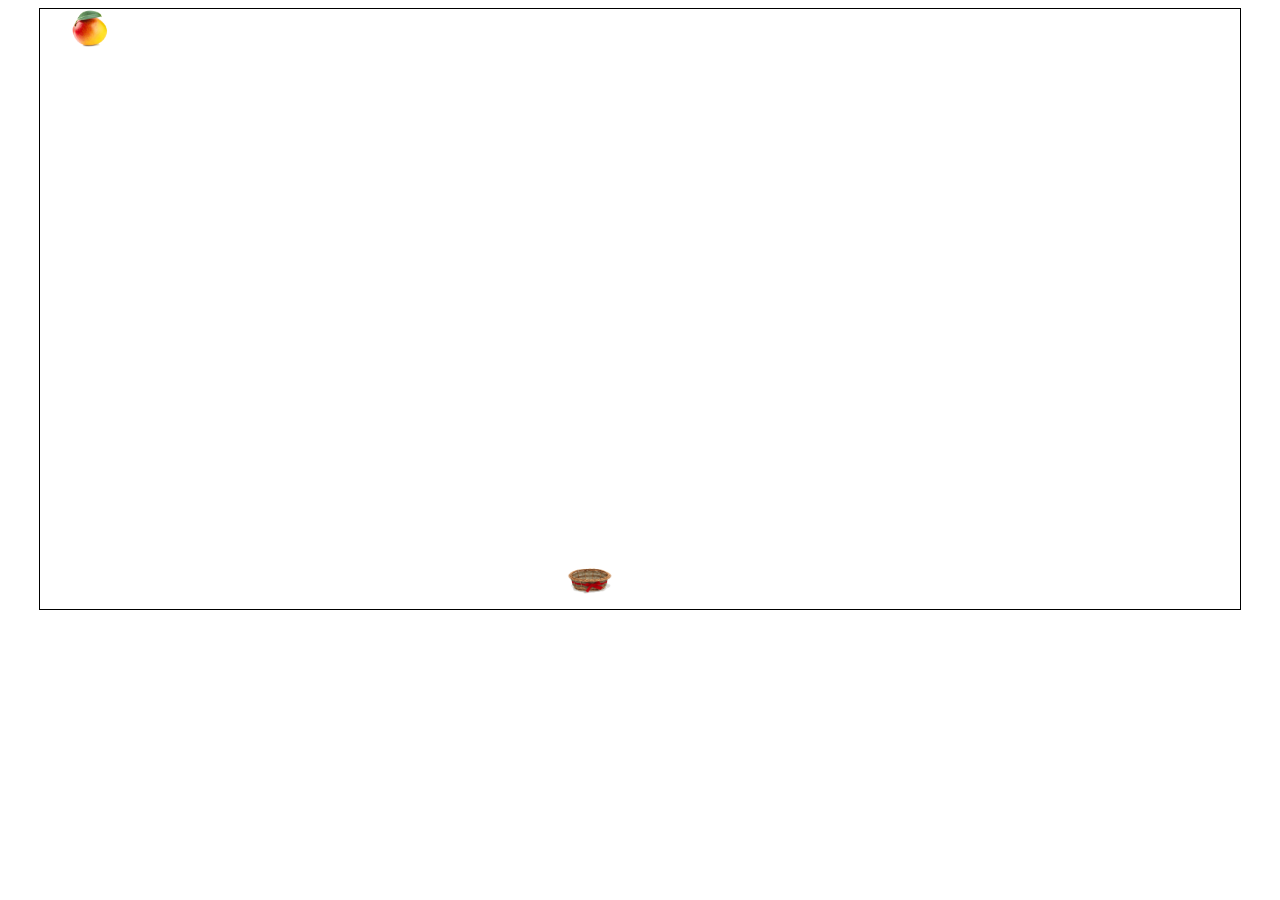
<file: index.html>
<html>
  <head>
    <title>
      hello
    </title>
    <link rel="stylesheet" href="./collectFruit.css" />
    <script src="./collectFruit.js"></script>
  </head>

  <body onload="main(); ">
    <div id="grid"></div>
  </body>
</html>
</file>
<file: collectFruit.css>
.fruit {
  width: 40px;
  height: 30px;
}

#grid {
  display: flex;
  flex-wrap: wrap;
  height: 600px;
  width: 1200px;
  border: 1px solid black;
  margin: auto;
}
.cell {
  height: 40px;
  width: 100px;
}

img {
  width: 50px;
  height: 40px;
  margin-left: 25px;
}
</file>
